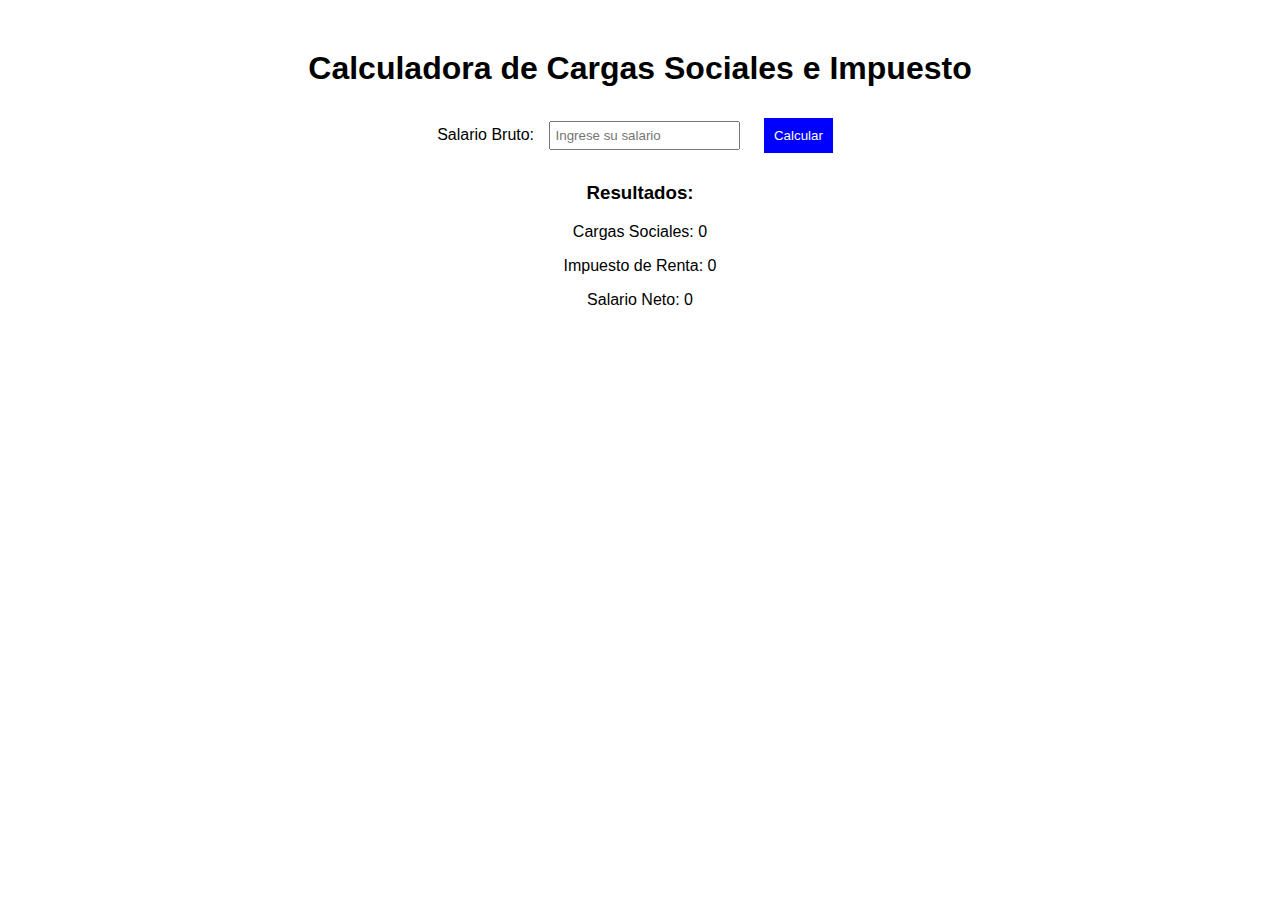
<file: practica-programada-2/Ejercicio 1/index.html>
<!DOCTYPE html>
<html lang="es">
<head>
    <meta charset="UTF-8">
    <meta name="viewport" content="width=device-width, initial-scale=1.0">
    <title>Calculadora de Cargas Sociales</title>
    <link rel="stylesheet" href="styles.css">
</head>
<body>
    <h1>Calculadora de Cargas Sociales e Impuesto</h1>
    
    <label for="salario">Salario Bruto:</label>
    <input type="number" id="salario" placeholder="Ingrese su salario">
    
    <button onclick="calcular()">Calcular</button>
    
    <h3>Resultados:</h3>
    <p>Cargas Sociales: <span id="cargasSociales">0</span></p>
    <p>Impuesto de Renta: <span id="impuestoRenta">0</span></p>
    <p>Salario Neto: <span id="salarioNeto">0</span></p>

    <script src="script.js"></script>
</body>
</html>
</file>
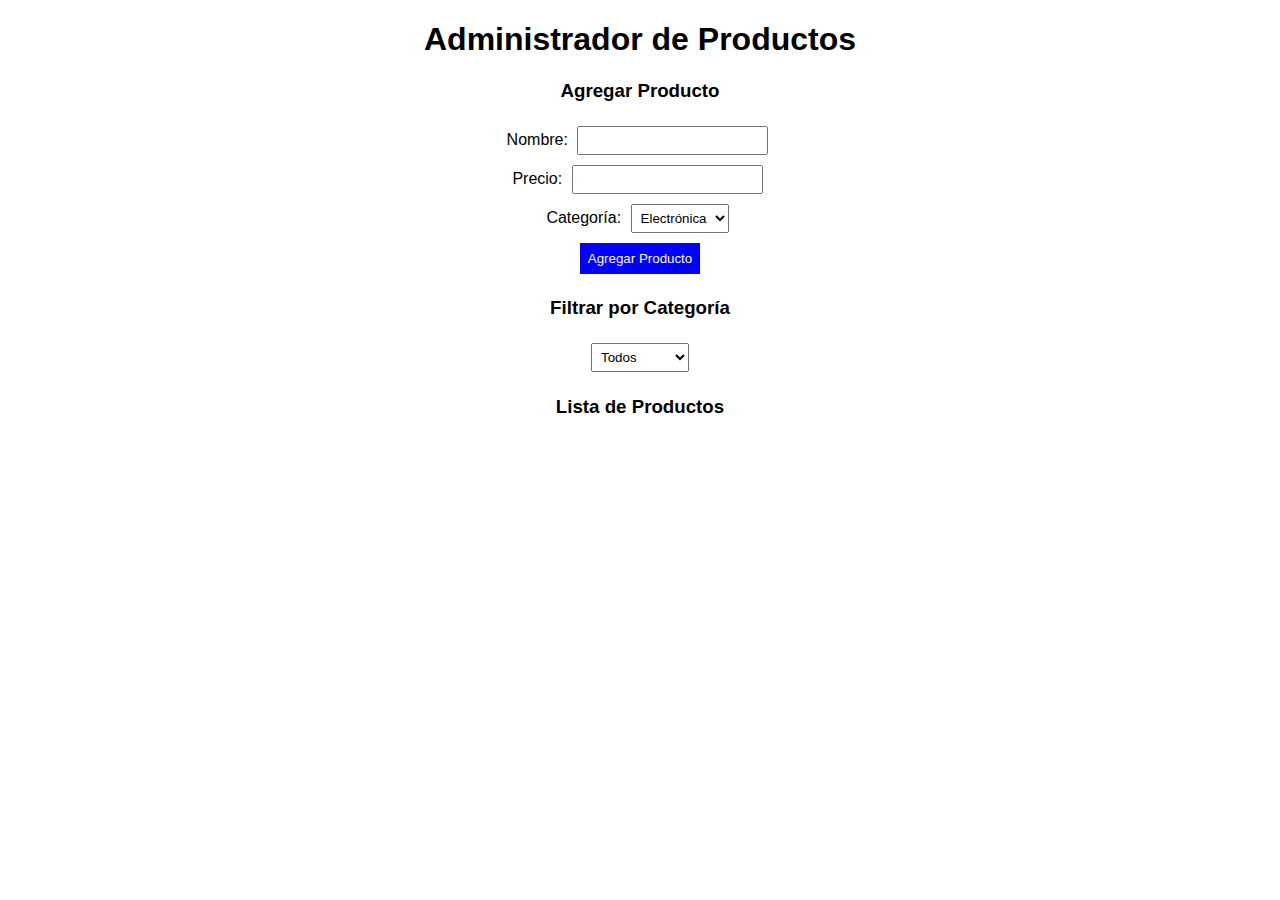
<file: practica-programada-2/Ejercicio 3/index.html>
<!DOCTYPE html>
<html lang="es">
<head>
    <meta charset="UTF-8">
    <meta name="viewport" content="width=device-width, initial-scale=1.0">
    <title>Administrador de Productos</title>
    <link rel="stylesheet" href="styles.css">
</head>
<body>
    <h1>Administrador de Productos</h1>

    <h3>Agregar Producto</h3>
    <label>Nombre:</label>
    <input type="text" id="nombre"><br>

    <label>Precio:</label>
    <input type="number" id="precio"><br>

    <label>Categoría:</label>
    <select id="categoria">
        <option value="Electrónica">Electrónica</option>
        <option value="Ropa">Ropa</option>
        <option value="Alimentos">Alimentos</option>
    </select><br>

    <button onclick="agregarProducto()">Agregar Producto</button>

    <h3>Filtrar por Categoría</h3>
    <select id="filtroCategoria" onchange="filtrarProductos()">
        <option value="Todos">Todos</option>
        <option value="Electrónica">Electrónica</option>
        <option value="Ropa">Ropa</option>
        <option value="Alimentos">Alimentos</option>
    </select>

    <h3>Lista de Productos</h3>
    <ul id="listaProductos"></ul>

    <script src="script.js"></script>
</body>
</html>
</file>
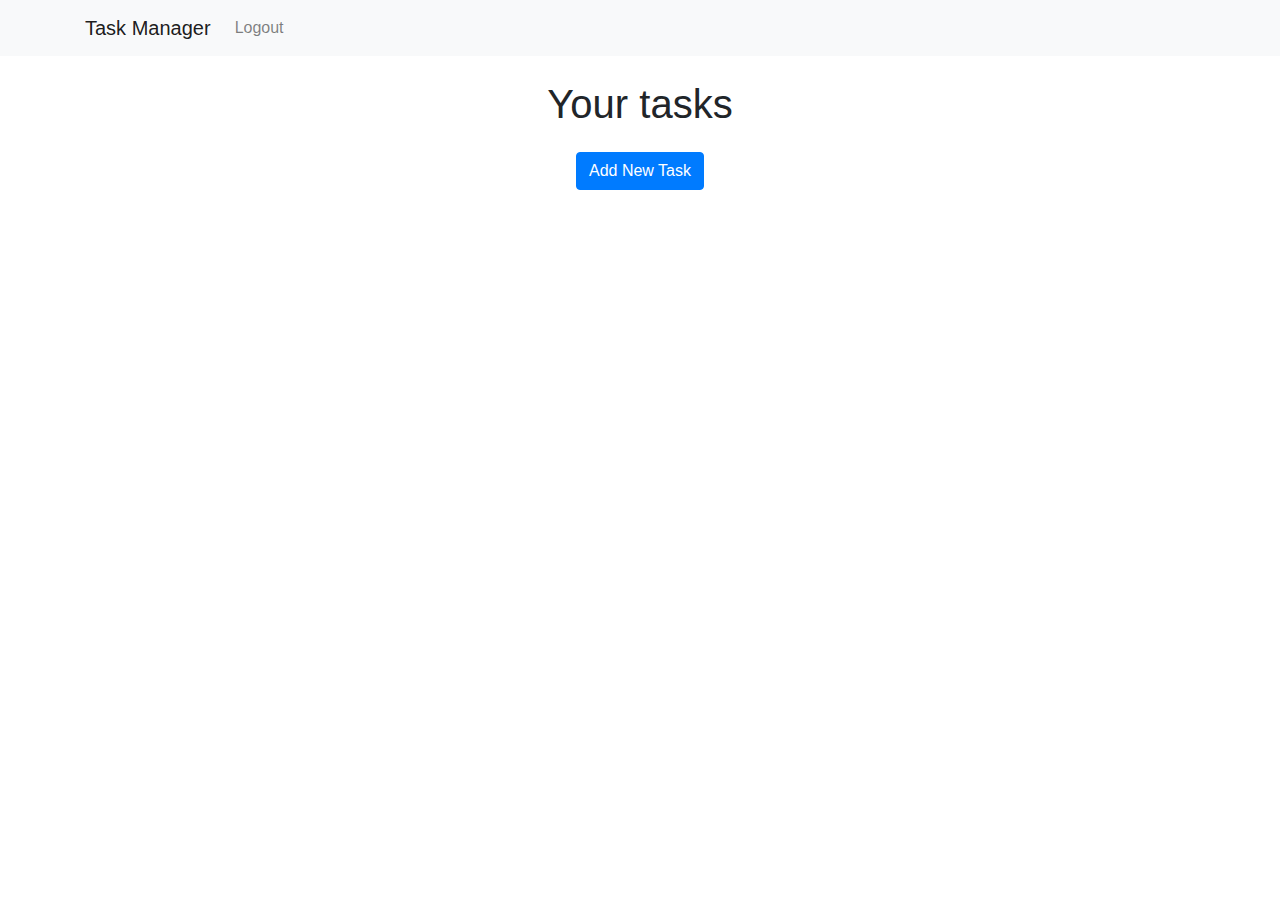
<file: estudio-caso-2/dashboard.html>
<!DOCTYPE html>
<html lang="en">
<head>
    <meta charset="UTF-8">
    <meta name="viewport" content="width=device-width, initial-scale=1.0">
    <title>Dashboard</title>
    <link href="https://stackpath.bootstrapcdn.com/bootstrap/4.5.2/css/bootstrap.min.css" rel="stylesheet">
</head>
<body>
    <nav class="navbar navbar-expand-lg navbar-light bg-light">
        <div class="container">
            <a class="navbar-brand" href="#">Task Manager</a>
            <button class="navbar-toggler" type="button" data-bs-toggle="collapse" data-bs-target="#navbarNav" aria-controls="navbarNav" aria-expanded="false" aria-label="Toggle navigation">
                <span class="navbar-toggler-icon"></span>
            </button>
            <div class="collapse navbar-collapse" id="navbarNav">
                <ul class="navbar-nav ms-auto">
                    <li class="nav-item">
                        <a class="nav-link" href="backend/logout.php">Logout</a>
                    </li>
                </ul>
            </div>
        </div>
    </nav>
    <div class="container my-4">
        <h1 class="text-center mb-4" >Your tasks</h1>
        <div class="d-flex justify-content-center mb-4" >
            <button class="btn btn-primary" data-bs-toggle="modal" data-bs-target="#taskModal">Add New Task</button>
        </div>
        <div class="row" id="task-list">
            <!-- Mostrar aqui los cards de las tareas -->
        </div>
    </div>
    <div class="modal fade" id="commentModal">
        <div class="modal-dialog">
            <div class="modal-content">
                <div class="modal-header">
                    <h5 class="modal-title"> Comment task</h5>
                </div>
                <div class="modal-body">
                    <form id="comment-form">
                        <input type="hidden" id="comment-task-id">
                        <div class="mb-3">
                            <textarea class="form-control" id="task-comment" rows="3" required></textarea>
                        </div>
                        <div class="d-flex justify-content-between">
                            <button type="submit" class="btn btn-primary">Save Comment</button>
                            <button type="button" class="btn btn-secondary" data-bs-dismiss="modal">Cancel</button>
                        </div>
                    </form>
                </div>
            </div>
        </div>
    </div>
    <div class="modal fade" id="taskModal" tabindex="-1" aria-labelledby="taskModalLabel" aria-hidden="true" >
        <div class="modal-dialog">
            <div class="modal-content">
                <div class="modal-header">
                    <h5 class="modal-title" id="taskModalLabel">Add Task</h5>
                    <button type="button" class="btn-close" data-bs-dismiss="modal" aria-label="Close">x</button>
                </div>
                <div class="modal-body">
                    <form id="task-form">
                        <input type="hidden" id="task-id">
                        <div class="mb-3">
                            <label for="task-title" class="form-label">Task Title</label>
                            <input type="text" class="form-control" id="task-title" required> 
                        </div>
                        <div class="mb-3">   
                            <label for="task-desc" class="form-label">Task Description</label>
                            <textarea class="form-control" id="task-desc" rows="3" required></textarea>                         
                        </div>
                        <div class="mb-3">      
                            <label for="due-date" class="form-label">Due Date</label>
                            <input type="date" class="form-control" id="due-date" required>                      
                        </div>
                        <div class="d-flex justify-content-between">
                            <button type="submit" class="btn btn-primary">Save Task</button>
                            <button type="button" class="btn btn-secondary" data-bs-dismiss="modal">Cancel</button>
                        </div>
                    </form>
                </div>
            </div>
        </div>

    </div>
    <script src="https://cdn.jsdelivr.net/npm/bootstrap@5.3.0/dist/js/bootstrap.bundle.min.js"></script>
    <script src="js/dashboard.js"></script>

</body>
</html>
</file>
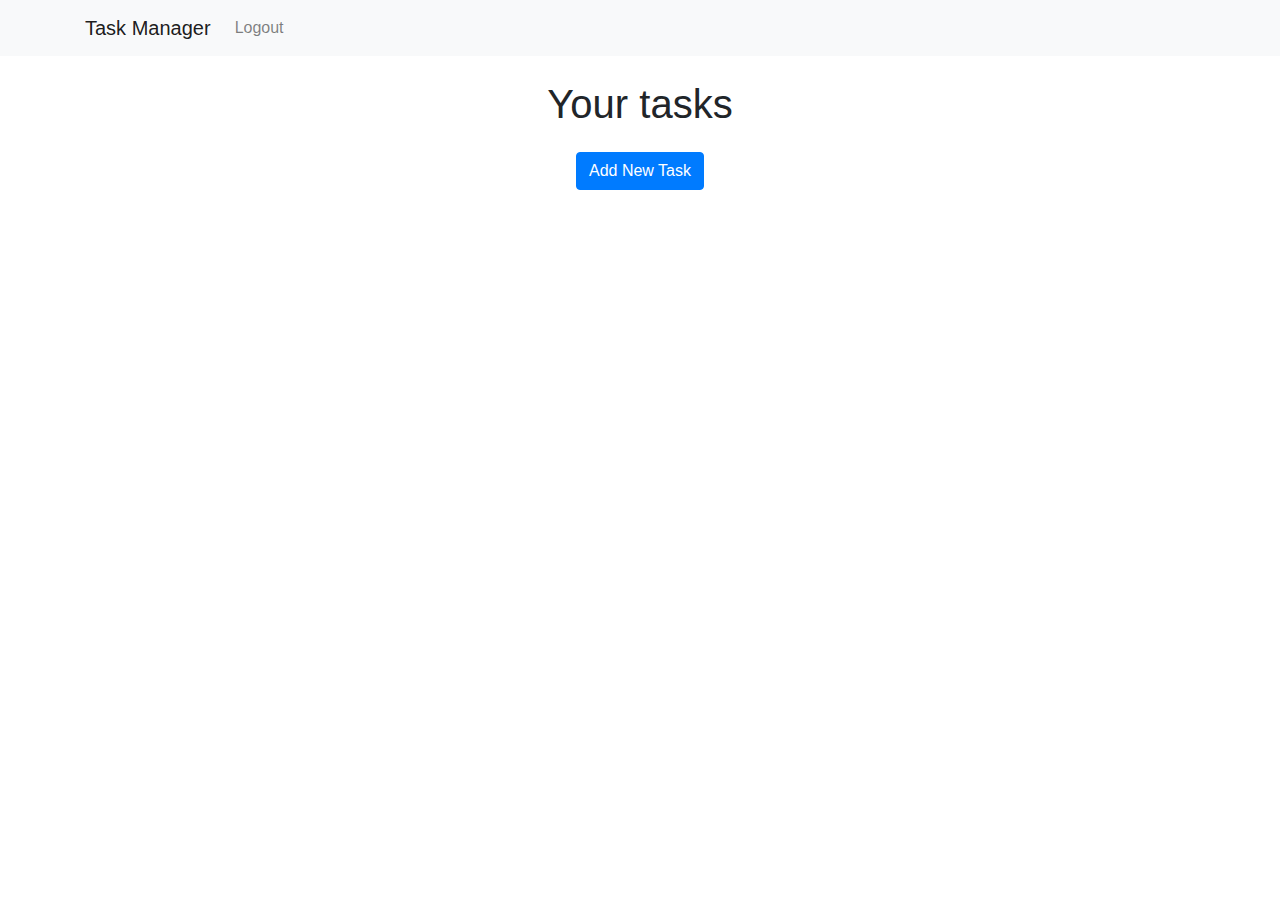
<file: practica-programada-4/dashboard.html>
<!DOCTYPE html>
<html lang="en">
<head>
    <meta charset="UTF-8">
    <meta name="viewport" content="width=device-width, initial-scale=1.0">
    <title>Dashboard</title>
    <link href="https://stackpath.bootstrapcdn.com/bootstrap/4.5.2/css/bootstrap.min.css" rel="stylesheet">
</head>
<body>
    <nav class="navbar navbar-expand-lg navbar-light bg-light">
        <div class="container">
            <a class="navbar-brand" href="#">Task Manager</a>
            <button class="navbar-toggler" type="button" data-bs-toggle="collapse" data-bs-target="#navbarNav" aria-controls="navbarNav" aria-expanded="false" aria-label="Toggle navigation">
                <span class="navbar-toggler-icon"></span>
            </button>
            <div class="collapse navbar-collapse" id="navbarNav">
                <ul class="navbar-nav ms-auto">
                    <li class="nav-item">
                        <a class="nav-link" href="backend/logout.php">Logout</a>
                    </li>
                </ul>
            </div>
        </div>
    </nav>
    <div class="container my-4">
        <h1 class="text-center mb-4" >Your tasks</h1>
        <div class="d-flex justify-content-center mb-4" >
            <button class="btn btn-primary" data-bs-toggle="modal" data-bs-target="#taskModal">Add New Task</button>
        </div>
        <div class="row" id="task-list">
            <!-- Mostrar aqui los cards de las tareas -->
        </div>
    </div>
    <div class="modal fade" id="commentModal">
        <div class="modal-dialog">
            <div class="modal-content">
                <div class="modal-header">
                    <h5 class="modal-title"> Comment task</h5>
                </div>
                <div class="modal-body">
                    <form id="comment-form">
                        <input type="hidden" id="comment-task-id">
                        <div class="mb-3">
                            <input type="text" class="form-control" id="task-comment" required> 
                        </div>
                        <div class="d-flex justify-content-between">
                            <button type="submit" class="btn btn-primary">Save Comment</button>
                            <button type="button" class="btn btn-secondary" data-bs-dismiss="modal">Cancel</button>
                        </div>
                    </form>
                </div>
            </div>
        </div>
    </div>
    <div class="modal fade" id="taskModal" tabindex="-1" aria-labelledby="taskModalLabel" aria-hidden="true" >
        <div class="modal-dialog">
            <div class="modal-content">
                <div class="modal-header">
                    <h5 class="modal-title" id="taskModalLabel">Add Task</h5>
                    <button type="button" class="btn-close" data-bs-dismiss="modal" aria-label="Close">x</button>
                </div>
                <div class="modal-body">
                    <form id="task-form">
                        <input type="hidden" id="task-id">
                        <div class="mb-3">
                            <label for="task-title" class="form-label">Task Title</label>
                            <input type="text" class="form-control" id="task-title" required> 
                        </div>
                        <div class="mb-3">   
                            <label for="task-desc" class="form-label">Task Description</label>
                            <textarea class="form-control" id="task-desc" rows="3" required></textarea>                         
                        </div>
                        <div class="mb-3">      
                            <label for="due-date" class="form-label">Due Date</label>
                            <input type="date" class="form-control" id="due-date" required>                      
                        </div>
                        <div class="d-flex justify-content-between">
                            <button type="submit" class="btn btn-primary">Save Task</button>
                            <button type="button" class="btn btn-secondary" data-bs-dismiss="modal">Cancel</button>
                        </div>
                    </form>
                </div>
            </div>
        </div>

    </div>
    <script src="https://cdn.jsdelivr.net/npm/bootstrap@5.3.0/dist/js/bootstrap.bundle.min.js"></script>
    <script src="js/dashboard.js"></script>

</body>
</html>
</file>
<file: practica-programada-2/Ejercicio 1/styles.css>
body {
    font-family: Arial, sans-serif;
    text-align: center;
    margin: 50px;
}

input, button {
    margin: 10px;
    padding: 5px;
}

button {
    cursor: pointer;
    background-color: blue;
    color: white;
    border: none;
    padding: 10px;
}
</file>
<file: practica-programada-2/Ejercicio 3/styles.css>
body {
    font-family: Arial, sans-serif;
    text-align: center;
    margin: 20px;
}

input, select, button {
    margin: 5px;
    padding: 5px;
}

button {
    background-color: blue;
    color: white;
    border: none;
    padding: 8px;
    cursor: pointer;
}

ul {
    list-style: none;
    padding: 0;
}

li {
    background: #f2f2f2;
    padding: 10px;
    margin: 5px;
    border-radius: 5px;
}

button.eliminar {
    background-color: red;
}
</file>
